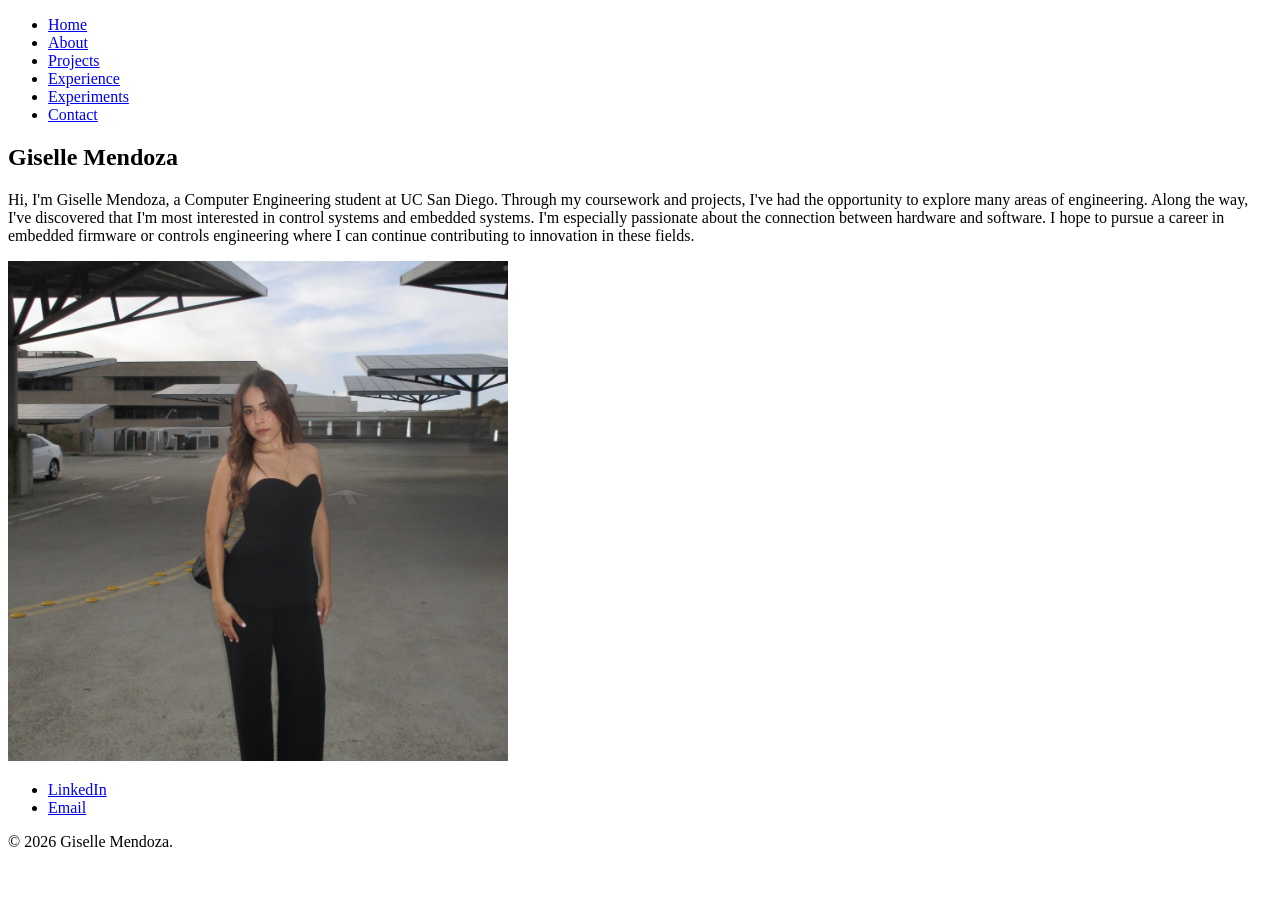
<file: index.html>
<!DOCTYPE html>
<html lang="en">
  <head>
    <meta charset="UTF-8">
    <title>My Portfolio</title>
  </head>
  <body>
    <!-- browse header to appropriate sections -->
     <header>
      <nav>
        <ul>
          <li><a href="index.html">Home</a></li>
          <li><a href="about.html">About</a></li>
          <li><a href="projects.html">Projects</a></li>
          <li><a href="experience.html">Experience</a></li>
          <li><a href="experiments.html">Experiments</a></li>
          <li><a href="contact.html">Contact</a></li>
        </ul>
      </nav>
    </header>

    <!-- home page-->
    <main>
      <section id="home">
        <h1>Giselle Mendoza</h1>
        <p>
          Hi, I'm Giselle Mendoza, a Computer Engineering student at UC San Diego.
          Through my coursework and projects, I've had the opportunity to explore 
          many areas of engineering. Along the way, I've discovered that
          I'm most interested in control systems and embedded systems. 
          I'm especially passionate about the connection between hardware and software.
          I hope to pursue a career in embedded firmware or controls engineering 
          where I can continue contributing to innovation in these fields.
        </p>
        <img src="giselle.JPG" alt="Giselle Mendoza" width="500" height="500">
      </section>
    </main>
    
    <!-- footer for web-->
    <footer>
      <nav>
        <ul>
          <li><a href="https://linkedin.com/in/giselle-mendoza">LinkedIn</a></li>
          <li><a href="mailto:g1mendoza@ucsd.edu">Email</a></li>
        </ul>
      </nav>
      <p>&copy; 2026 Giselle Mendoza.</p>
    </footer>
  </body>
</html>
</file>
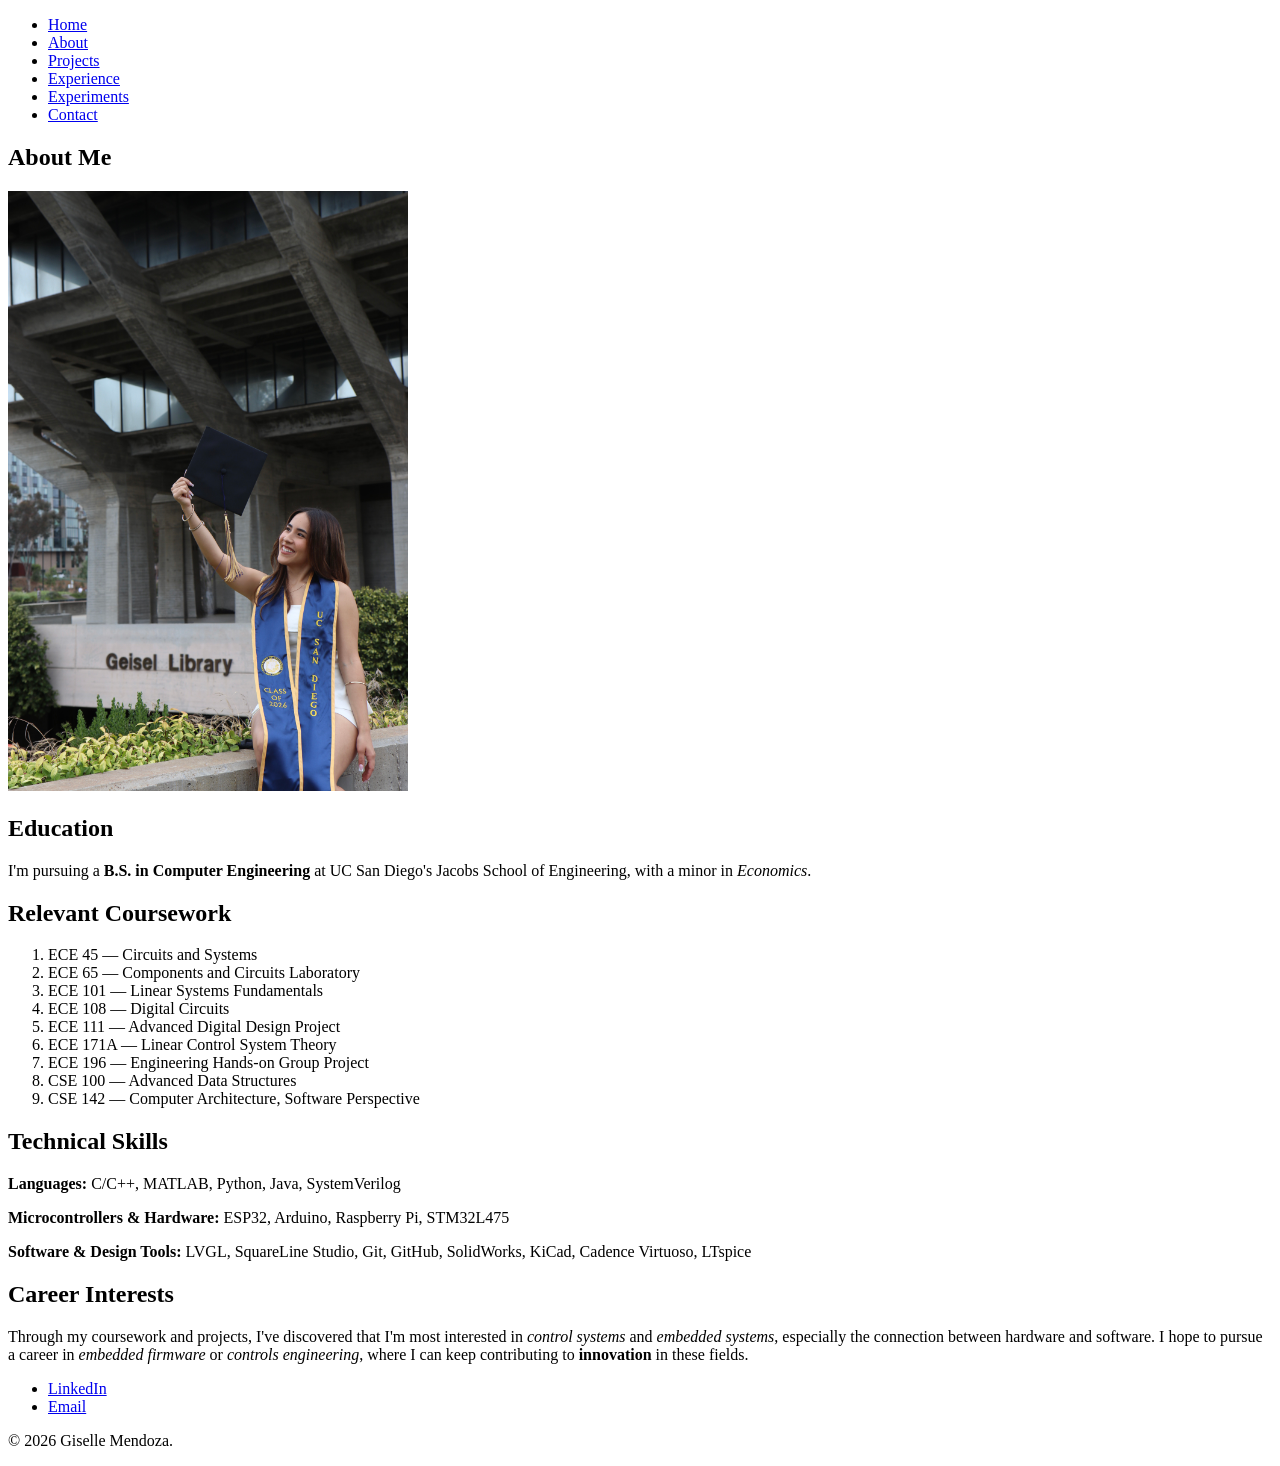
<file: about.html>
<!DOCTYPE html>
<html lang="en">
    <head>
        <meta charset="UTF-8">
        <title>About | My Portfolio</title>
    </head>
    <body>
        <!-- browse header to appropriate sections -->
        <header>
            <nav>
                <ul>
                    <li><a href="index.html">Home</a></li>
                    <li><a href="about.html">About</a></li>
                    <li><a href="projects.html">Projects</a></li>
                    <li><a href="experience.html">Experience</a></li>
                    <li><a href="experiments.html">Experiments</a></li>
                    <li><a href="contact.html">Contact</a></li>
                </ul>
            </nav>
        </header>
        
        <main>
            <section id="about">
                <h1>About Me</h1>
                <img src="IMG_6924.JPG" alt="Giselle Mendoza" width="400" height="600">

                <section>
                    <h2>Education</h2>
                    <p>
                        I'm pursuing a <strong>B.S. in Computer Engineering</strong> at
                        UC San Diego's Jacobs School of Engineering, with a minor in
                        <em>Economics</em>.
                    </p>
                </section>

                <section>
                    <h2>Relevant Coursework</h2>
                    <ol>
                        <li>ECE 45 — Circuits and Systems</li>
                        <li>ECE 65 — Components and Circuits Laboratory</li>
                        <li>ECE 101 — Linear Systems Fundamentals</li>
                        <li>ECE 108 — Digital Circuits</li>
                        <li>ECE 111 — Advanced Digital Design Project</li>
                        <li>ECE 171A — Linear Control System Theory</li>
                        <li>ECE 196 — Engineering Hands-on Group Project</li>
                        <li>CSE 100 — Advanced Data Structures</li>
                        <li>CSE 142 — Computer Architecture, Software Perspective</li>
                    </ol>
                </section>

                <section>
                    <h2>Technical Skills</h2>
                    <p>
                        <strong>Languages:</strong> C/C++, MATLAB, Python,
                        Java, SystemVerilog 
                    </p>
                    <p>
                        <strong>Microcontrollers &amp; Hardware:</strong>
                        ESP32, Arduino, Raspberry Pi, STM32L475
                    </p>
                    <p>
                        <strong>Software &amp; Design Tools:</strong> LVGL, SquareLine
                        Studio, Git, GitHub, SolidWorks, KiCad, Cadence Virtuoso, LTspice
                    </p>
                </section>

                <section>
                    <h2>Career Interests</h2>
                    <p>
                        Through my coursework and projects, I've discovered that I'm most
                        interested in <i>control systems</i> and <i>embedded systems</i>,
                        especially the connection between hardware and software. I hope to
                        pursue a career in <i>embedded firmware</i> or <i>controls engineering</i>,
                        where I can keep contributing to <b>innovation</b> in these fields.
                    </p>
                </section>
            </main>

            </main>
            <footer>
                <nav>
                    <ul>
                        <li><a href="https://linkedin.com/in/giselle-mendoza">LinkedIn</a></li>
                        <li><a href="mailto:g1mendoza@ucsd.edu">Email</a></li>
                    </ul>
                </nav>
                <p>&copy; 2026 Giselle Mendoza.</p>
            </footer>
    </body>
</html>
</file>
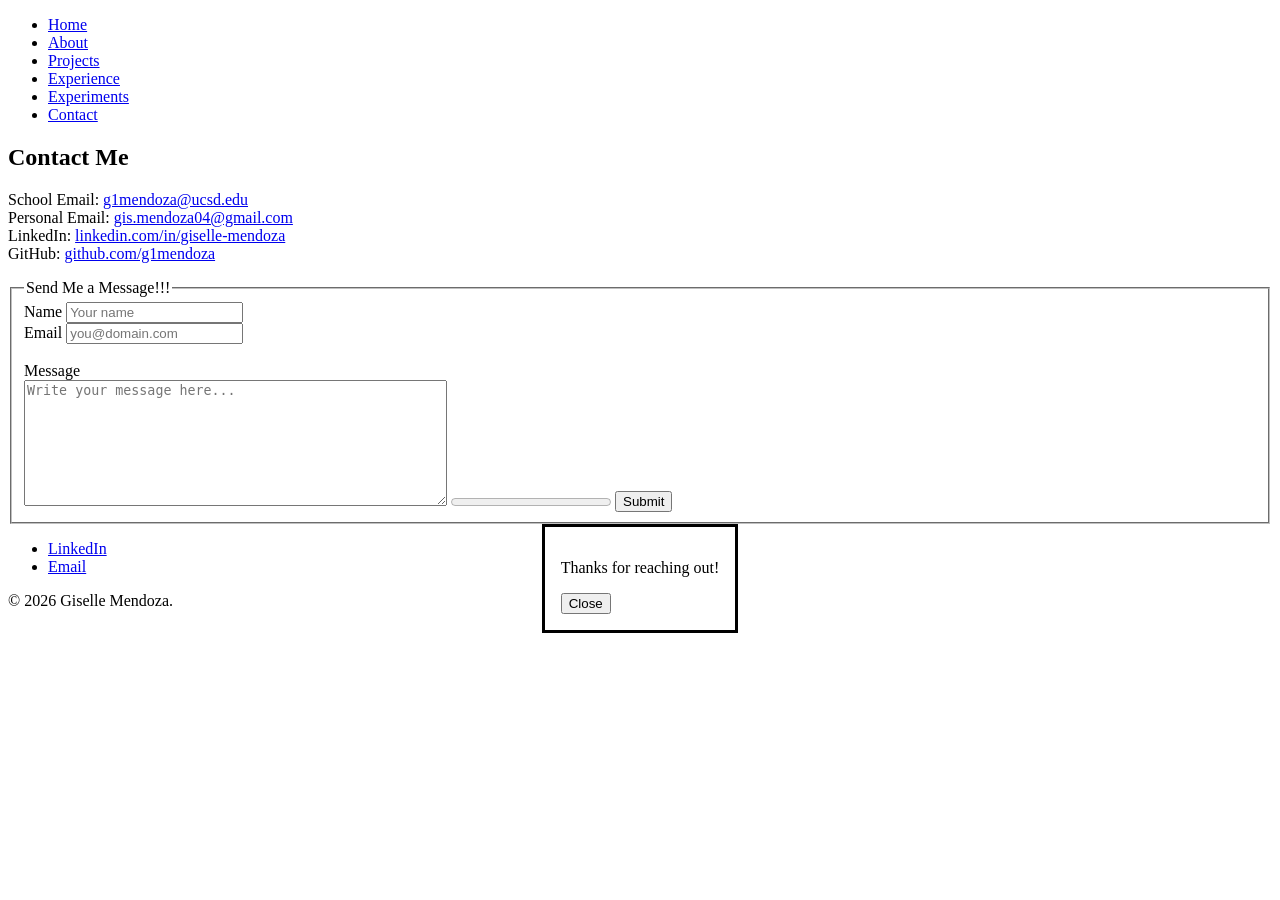
<file: contact.html>
<!DOCTYPE html>
<html lang="en">
<head>
  <meta charset="UTF-8">
  <title>Contact | My Portfolio</title>
</head>
<body>
  <header>
    <nav>
      <ul>
        <li><a href="index.html">Home</a></li>
        <li><a href="about.html">About</a></li>
        <li><a href="projects.html">Projects</a></li>
        <li><a href="experience.html">Experience</a></li>
        <li><a href="experiments.html">Experiments</a></li>
        <li><a href="contact.html">Contact</a></li>
      </ul>
    </nav>
  </header>

 <main>
    <section id="contact">
      <h1>Contact Me</h1>
      <p>
        School Email: <a href="mailto:g1mendoza@ucsd.edu">g1mendoza@ucsd.edu</a><br>
        Personal Email: <a href="mailto:gis.mendoza04@gmail.com">gis.mendoza04@gmail.com</a><br>
        LinkedIn: <a href="https://linkedin.com/in/giselle-mendoza">linkedin.com/in/giselle-mendoza</a><br>
        GitHub: <a href="https://github.com/g1mendoza">github.com/g1mendoza</a>
      </p>

      <form action="#" method="post">
        <fieldset>
          <legend>Send Me a Message!!!</legend>
          <label for="name">Name</label>
          <input type="text" id="name" name="name" placeholder="Your name"><br>

          <label for="email">Email</label>
          <input type="email" id="email" name="email" placeholder="you@domain.com"><br><br>

          <label for="message">Message</label><br>
          <textarea id="message" name="message" rows="8" cols="50" placeholder="Write your message here..."></textarea>

          <progress value="0" max="3"></progress>
          <button type="submit">Submit</button>
        </fieldset>
      </form>

      <dialog open>
        <p>Thanks for reaching out!</p>
        <button type="button">Close</button>
      </dialog>
    </section>
  </main>

  <footer>
    <nav>
      <ul>
        <li><a href="https://linkedin.com/in/giselle-mendoza">LinkedIn</a></li>
        <li><a href="mailto:g1mendoza@ucsd.edu">Email</a></li>
      </ul>
    </nav>
    <p>&copy; 2026 Giselle Mendoza.</p>
  </footer>
</body>
</html>
</file>
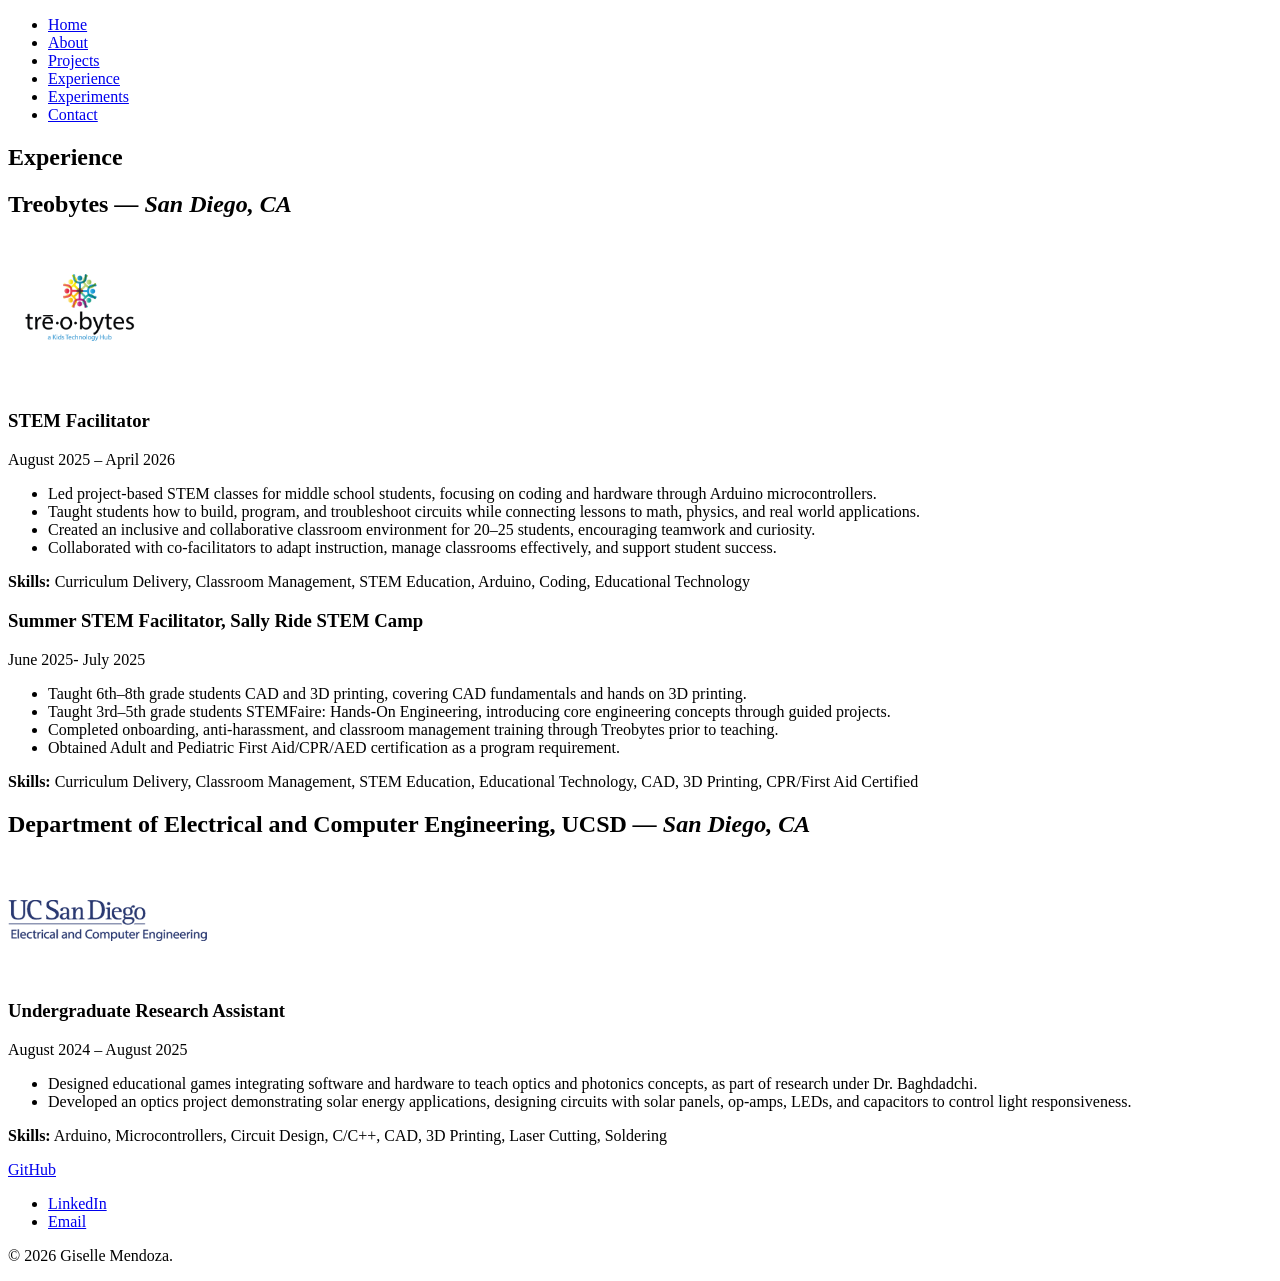
<file: experience.html>
<!DOCTYPE html>
<html lang="en">
<head>
  <meta charset="UTF-8">
  <title>Experience | My Portfolio</title>
</head>
<body>
  <header>
    <nav>
      <ul>
        <li><a href="index.html">Home</a></li>
        <li><a href="about.html">About</a></li>
        <li><a href="projects.html">Projects</a></li>
        <li><a href="experience.html">Experience</a></li>
        <li><a href="experiments.html">Experiments</a></li>
        <li><a href="contact.html">Contact</a></li>
      </ul>
    </nav>
  </header>

  <main>
    <section id="experience">
      <h1>Experience</h1>

      <section>
        <h2>Treobytes <i>— San Diego, CA</i></h2>

        <picture>
          <source srcset="tlogo.jpeg" media="(min-width: 600px)">
          <img src="tlogo.jpeg" alt="Treobytes logo" width="150" height="150">
        </picture>

        <div>
          <h3>STEM Facilitator</h3>
          <span>August 2025 – April 2026</span>
          <ul>
            <li>Led project-based STEM classes for middle school students, focusing on coding and hardware 
                through Arduino microcontrollers.</li>
            <li>Taught students how to build, program, and troubleshoot circuits while connecting lessons
                to math, physics, and real world applications.</li>
            <li>Created an inclusive and collaborative classroom environment for 20–25 students, 
                encouraging teamwork and curiosity.</li>
            <li>Collaborated with co-facilitators to adapt instruction, manage classrooms effectively,
                and support student success.</li>
          </ul>
          <p><b>Skills:</b> Curriculum Delivery, Classroom Management, STEM Education, Arduino, Coding, Educational Technology</p>
        </div>

        <div>
            <h3>Summer STEM Facilitator, Sally Ride STEM Camp</h3>
            <span>June 2025- July 2025</span>
            <ul>
                <li>Taught 6th–8th grade students CAD and 3D printing, covering CAD fundamentals and hands on 
                3D printing.</li>
                <li>Taught 3rd–5th grade students STEMFaire: Hands-On Engineering, introducing core engineering 
                concepts through guided projects.</li>
                <li>Completed onboarding, anti-harassment, and classroom management training through 
                Treobytes prior to teaching.</li>
                <li>Obtained Adult and Pediatric First Aid/CPR/AED certification as a program requirement.</li>
            </ul>
            <p><b>Skills:</b> Curriculum Delivery, Classroom Management, STEM Education, Educational Technology, CAD, 3D Printing, CPR/First Aid Certified</p>
        </div>
      </section>

      <section>
        <h2>Department of Electrical and Computer Engineering, UCSD <i>— San Diego, CA</i></h2>
        <picture>
          <source srcset="ecelogo.png" media="(min-width: 600px)">
          <img src="ecelogo.png" alt="UC San Diego ECE Department logo" width="200" height="120">
        </picture>

        <div>
          <h3>Undergraduate Research Assistant</h3>
          <span>August 2024 – August 2025</span>
          <ul>
            <li>Designed educational games integrating software and hardware to teach optics and photonics concepts,
                as part of research under Dr. Baghdadchi.</li>
            <li>Developed an optics project demonstrating solar energy applications, designing 
                circuits with solar panels, op-amps, LEDs, and capacitors to control light responsiveness.</li>
          </ul>
          <p><b>Skills:</b> Arduino, Microcontrollers, Circuit Design, C/C++, CAD, 3D Printing, Laser Cutting, Soldering</p>
          <p><a href="https://github.com/UCSD-Optics-Maze-Educational-Games">GitHub</a></p>
        </div>
      </section>
    </section>
  </main>

  <footer>
    <nav>
      <ul>
        <li><a href="https://linkedin.com/in/giselle-mendoza">LinkedIn</a></li>
        <li><a href="mailto:g1mendoza@ucsd.edu">Email</a></li>
      </ul>
    </nav>
    <p>&copy; 2026 Giselle Mendoza.</p>
  </footer>
</body>
</html>
</file>
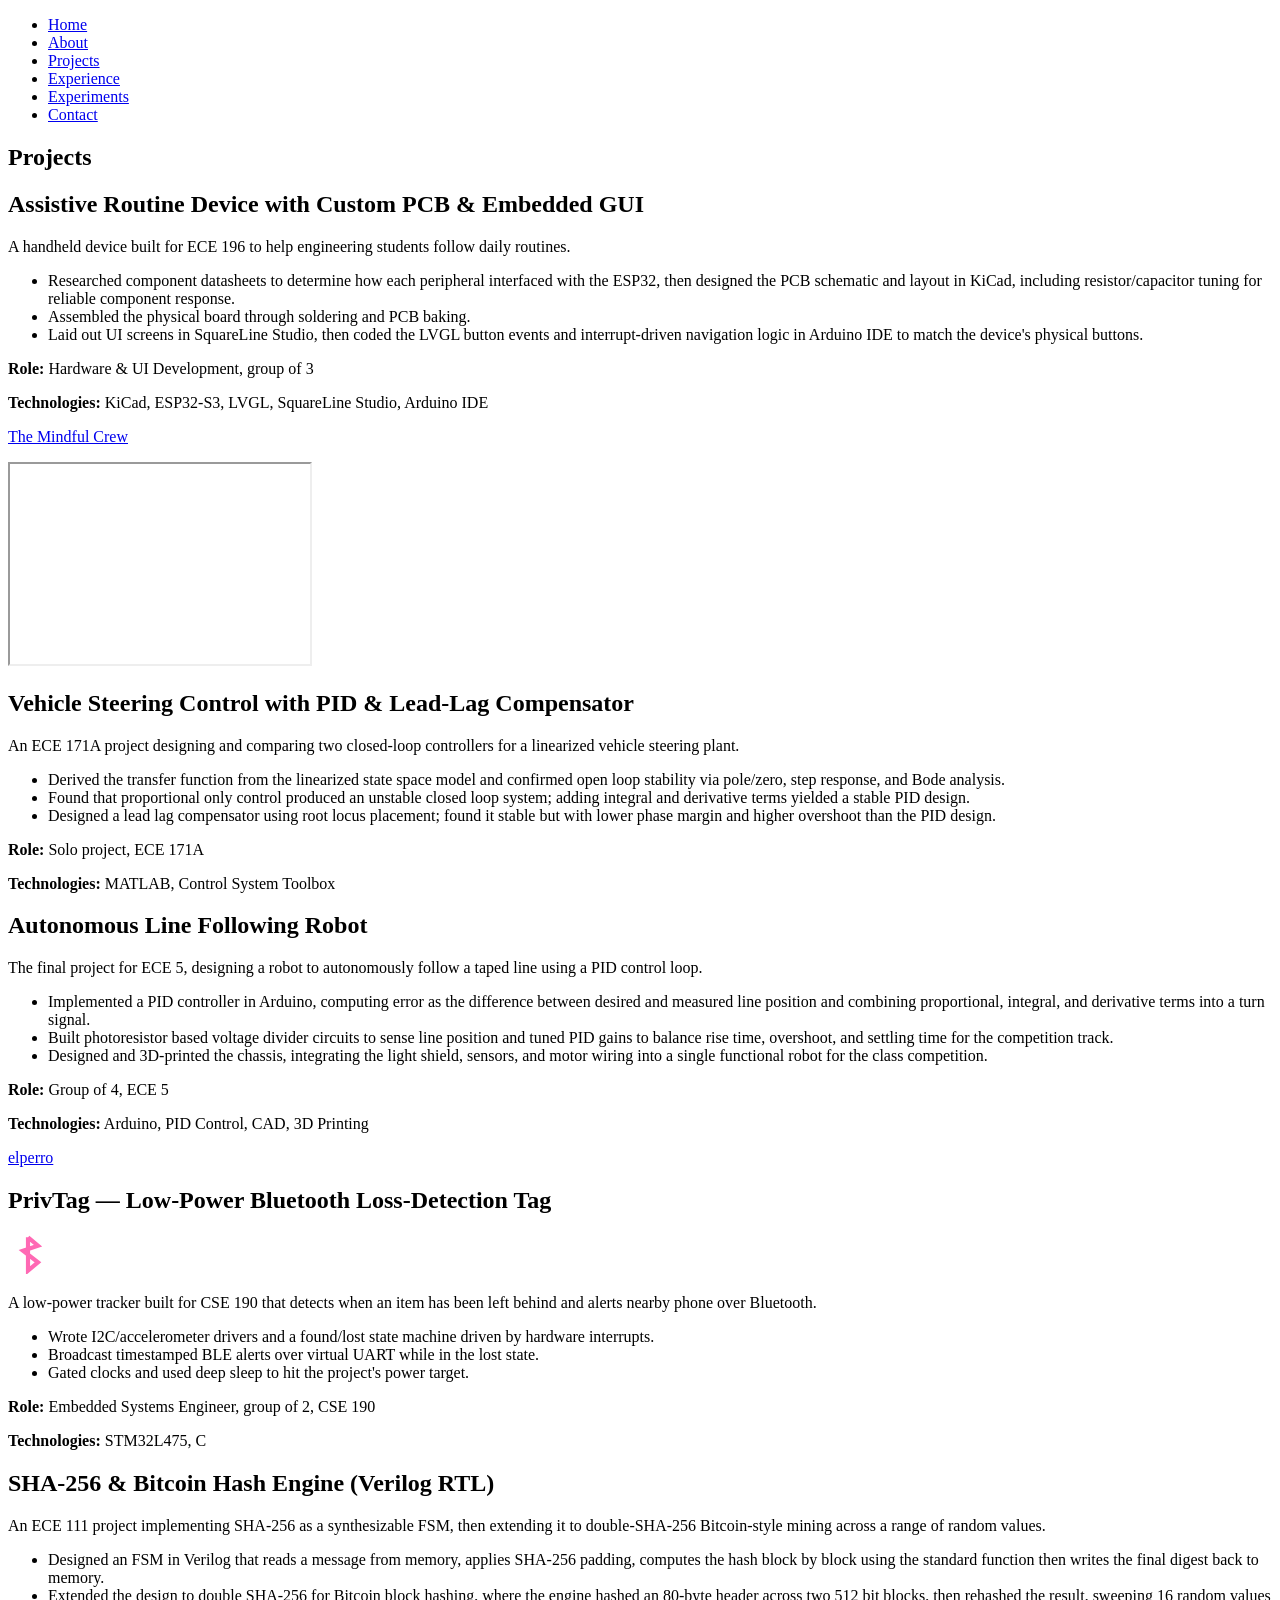
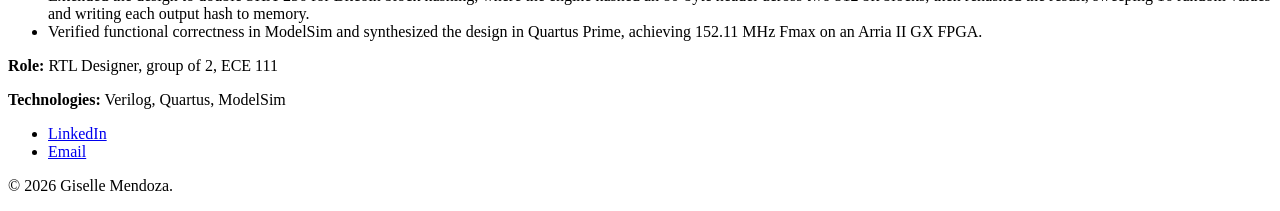
<file: projects.html>
<!DOCTYPE html>
<html lang="en">
<head>
  <meta charset="UTF-8">
  <title>Projects | My Portfolio</title>
</head>
<body>
  <header>
    <nav>
      <ul>
        <li><a href="index.html">Home</a></li>
        <li><a href="about.html">About</a></li>
        <li><a href="projects.html">Projects</a></li>
        <li><a href="experience.html">Experience</a></li>
        <li><a href="experiments.html">Experiments</a></li>
        <li><a href="contact.html">Contact</a></li>
      </ul>
    </nav>
  </header>

  <main>
    <section id="projects">
      <h1>Projects</h1>

      <section>
        <h2>Assistive Routine Device with Custom PCB &amp; Embedded GUI</h2>
        <p>A handheld device built for ECE 196 to help engineering students follow daily
            routines.</p>
        <ul>
            <li>Researched component datasheets to determine how each peripheral interfaced with the ESP32,
                then designed the PCB schematic and layout in KiCad, including resistor/capacitor tuning for 
                reliable component response.</li>
            <li>Assembled the physical board through soldering and PCB baking.</li>
            <li>Laid out UI screens in SquareLine Studio, then coded the LVGL button events and interrupt-driven
                navigation logic in Arduino IDE to match the device's physical buttons.</li>
        </ul>
        <p><strong>Role:</strong> Hardware &amp; UI Development, group of 3</p>
        <p><strong>Technologies:</strong> KiCad, ESP32-S3, LVGL, SquareLine Studio, Arduino IDE</p>
        <p><a href="https://m7delacruz.wixsite.com/brain-buddies">The Mindful Crew</a></p>
        <iframe
          src="https://www.youtube.com/embed/MJz8hiaSKsE"
          title="Assistive Device video"
          width="300"
          height="200"
          allowfullscreen>
        </iframe>
      </section>

      <section>
        <h2>Vehicle Steering Control with PID &amp; Lead-Lag Compensator</h2>
        <p>An ECE 171A project designing and comparing two closed-loop controllers for a 
          linearized vehicle steering plant.</p>
        <ul>
          <li>Derived the transfer function from the linearized state space model and confirmed 
            open loop stability via pole/zero, step response, and Bode analysis.</li>
          <li>Found that proportional only control produced an unstable closed loop system; 
            adding integral and derivative terms yielded a stable PID design.</li>
          <li>Designed a lead lag compensator using root locus placement; found it stable but with
            lower phase margin and higher overshoot than the PID design.</li>
        </ul>
        <p><strong>Role:</strong> Solo project, ECE 171A</p>
        <p><strong>Technologies:</strong> MATLAB, Control System Toolbox</p>
      </section>

      <section>
        <h2>Autonomous Line Following Robot</h2>
        <p>The final project for ECE 5, designing a robot to autonomously follow a taped line using a PID 
          control loop.</p>
        <ul>
          <li>Implemented a PID controller in Arduino, computing error as the difference between desired 
            and measured line position and combining proportional, integral, and derivative terms into a 
            turn signal.</li>
          <li>Built photoresistor based voltage divider circuits to sense line position and tuned PID 
            gains to balance rise time, overshoot, and settling time for the competition track.</li>
          <li>Designed and 3D-printed the chassis, integrating the light shield, sensors, and motor 
            wiring into a single functional robot for the class competition.</li>
        </ul>
        <p><strong>Role:</strong> Group of 4, ECE 5</p>
        <p><strong>Technologies:</strong> Arduino, PID Control, CAD, 3D Printing</p>
        <p><a href="https://joannacastillo647.wixsite.com/elperro">elperro</a></p>
      </section>

      <section>
        <h2>PrivTag — Low-Power Bluetooth Loss-Detection Tag</h2>
        <svg viewBox="0 0 24 24" width="40" height="40" aria-label="Bluetooth icon">
          <path d="M12 2 L12 22 L18 17 L9 10 L18 7 L12 2" fill="none" stroke="#ff69b4" stroke-width="2.5" />
        </svg>
        <p>A low-power tracker built for CSE 190 that detects when an item has been left behind and alerts nearby phone over Bluetooth.</p>
        <ul>
          <li>Wrote I2C/accelerometer drivers and a found/lost state machine driven by hardware interrupts.</li>
          <li>Broadcast timestamped BLE alerts over virtual UART while in the lost state.</li>
          <li>Gated clocks and used deep sleep to hit the project's power target.</li>
        </ul>
        <p><strong>Role:</strong> Embedded Systems Engineer, group of 2, CSE 190</p>
        <p><strong>Technologies:</strong> STM32L475, C </p>
      </section>

      <section>
        <h2>SHA-256 &amp; Bitcoin Hash Engine (Verilog RTL)</h2>
        <p>An ECE 111 project implementing SHA-256 as a synthesizable FSM, then extending 
          it to double-SHA-256 Bitcoin-style mining across a range of random values.</p>
        <ul>
          <li>Designed an FSM in Verilog that reads a message from memory, applies SHA-256 padding,
              computes the hash block by block using the standard function
              then writes the final digest back to memory.</li>
          <li>Extended the design to double SHA-256 for Bitcoin block hashing, where the engine
              hashed an 80-byte header across two 512 bit blocks, then rehashed the result,
              sweeping 16 random values and writing each output hash to memory.</li>
          <li>Verified functional correctness in ModelSim and synthesized the design in Quartus Prime,
              achieving 152.11 MHz Fmax on an Arria II GX FPGA.</li>
        </ul>
        <p><strong>Role:</strong> RTL Designer, group of 2, ECE 111</p>
        <p><strong>Technologies:</strong> Verilog, Quartus, ModelSim</p>
      </section>
    </section>
  </main>

  <footer>
    <nav>
      <ul>
        <li><a href="https://linkedin.com/in/giselle-mendoza">LinkedIn</a></li>
        <li><a href="mailto:g1mendoza@ucsd.edu">Email</a></li>
      </ul>
    </nav>
    <p>&copy; 2026 Giselle Mendoza.</p>
  </footer>
</body>
</html>
</file>
